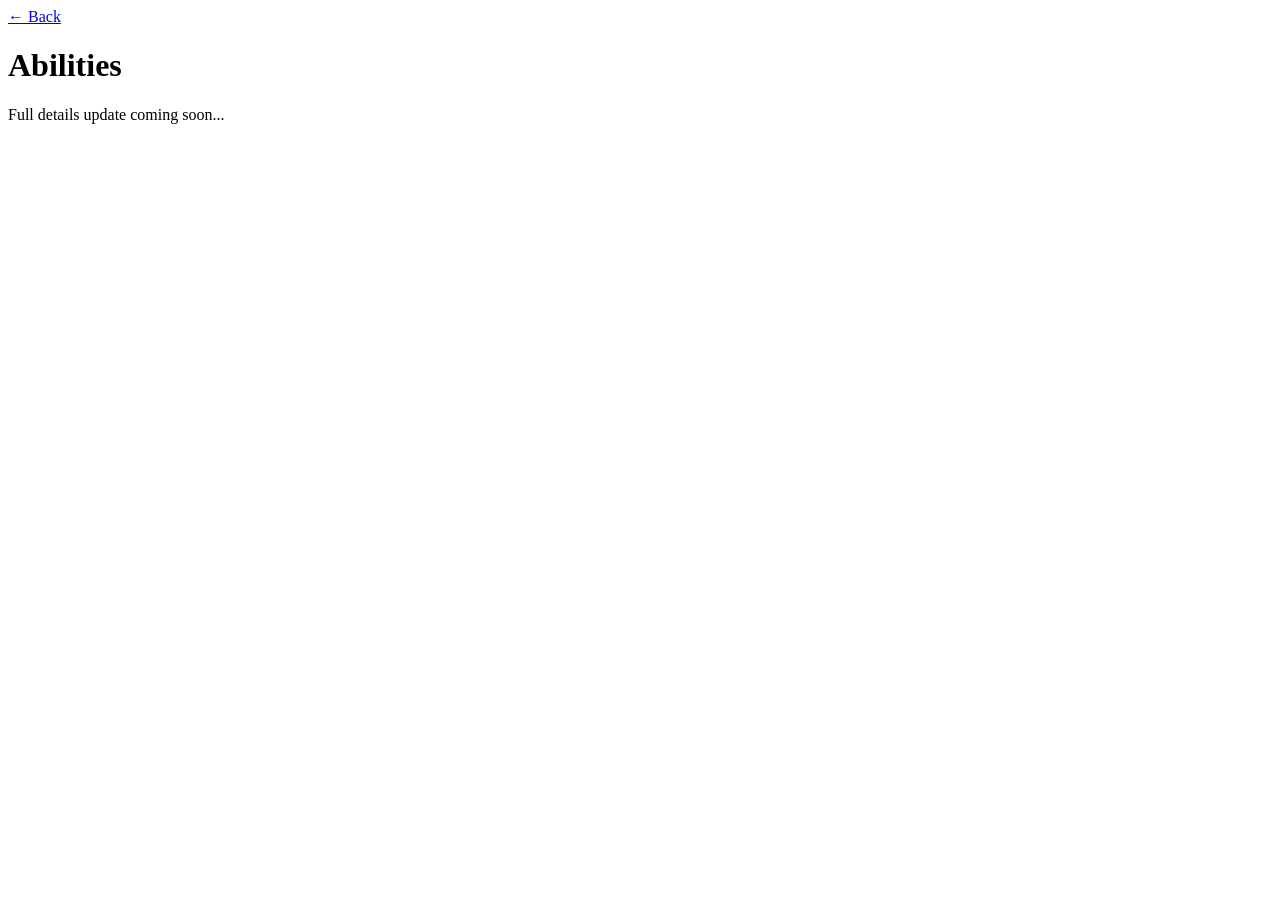
<file: abilities.html>
<!DOCTYPE html>
<html lang="en">
<head>
    <meta charset="UTF-8">
    <meta name="viewport" content="width=device-width, initial-scale=1.0">
    <title>Abilities</title>
    <link rel="stylesheet" href="abilities.css">
</head>
<body>
    <div id="fade-overlay"></div>
    <header>
        <a href="index.html">← Back</a>
    </header>
    <main>
        <h1>Abilities</h1>
        <p>Full details update coming soon...</p>
    </main>
    <!-- =======================
         JAVASCRIPT
    ======================= -->
    <script src="script.js"></script>
</body>
</html>
</file>
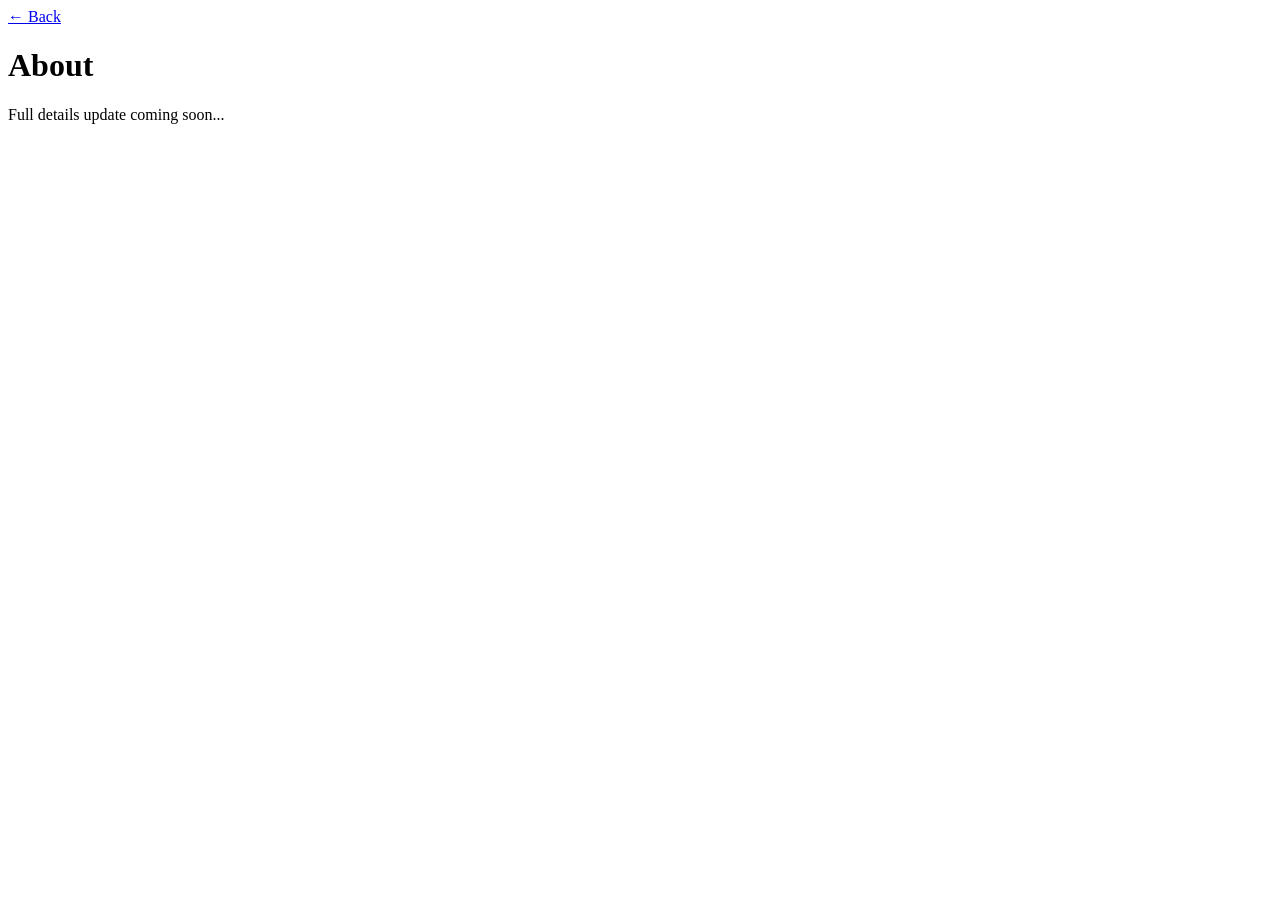
<file: about.html>
<!DOCTYPE html>
<html lang="en">
<head>
    <meta charset="UTF-8">
    <meta name="viewport" content="width=device-width, initial-scale=1.0">
    <title>About</title>
    <link rel="stylesheet" href="about.css">
</head>
<body>
    <div id="fade-overlay"></div>
    <header>
        <a href="index.html">← Back</a>
    </header>
    <main>
        <h1>About</h1>
        <p>Full details update coming soon...</p>
    </main>
    <!-- =======================
         JAVASCRIPT
    ======================= -->
    <script src="script.js"></script>
</body>
</html>
</file>
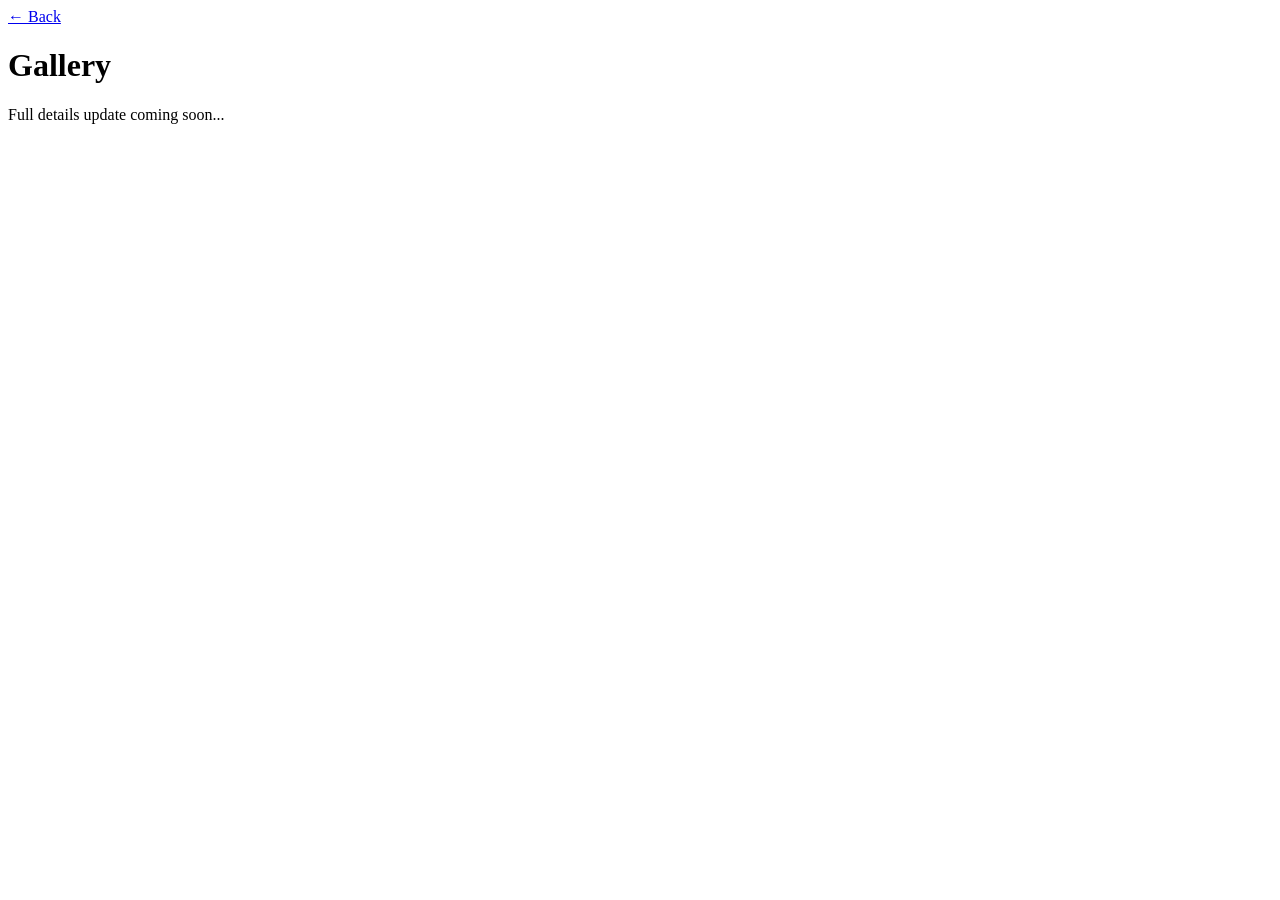
<file: gallery.html>
<!DOCTYPE html>
<html lang="en">
<head>
    <meta charset="UTF-8">
    <meta name="viewport" content="width=device-width, initial-scale=1.0">
    <title>Gallery</title>
    <link rel="stylesheet" href="gallery.css">
</head>
<body>
    <div id="fade-overlay"></div>
    <header>
        <a href="index.html">← Back</a>
    </header>
    <main>
        <h1>Gallery</h1>
        <p>Full details update coming soon...</p>
    </main>
    <!-- =======================
         JAVASCRIPT
    ======================= -->
    <script src="script.js"></script>
</body>
</html>
</file>
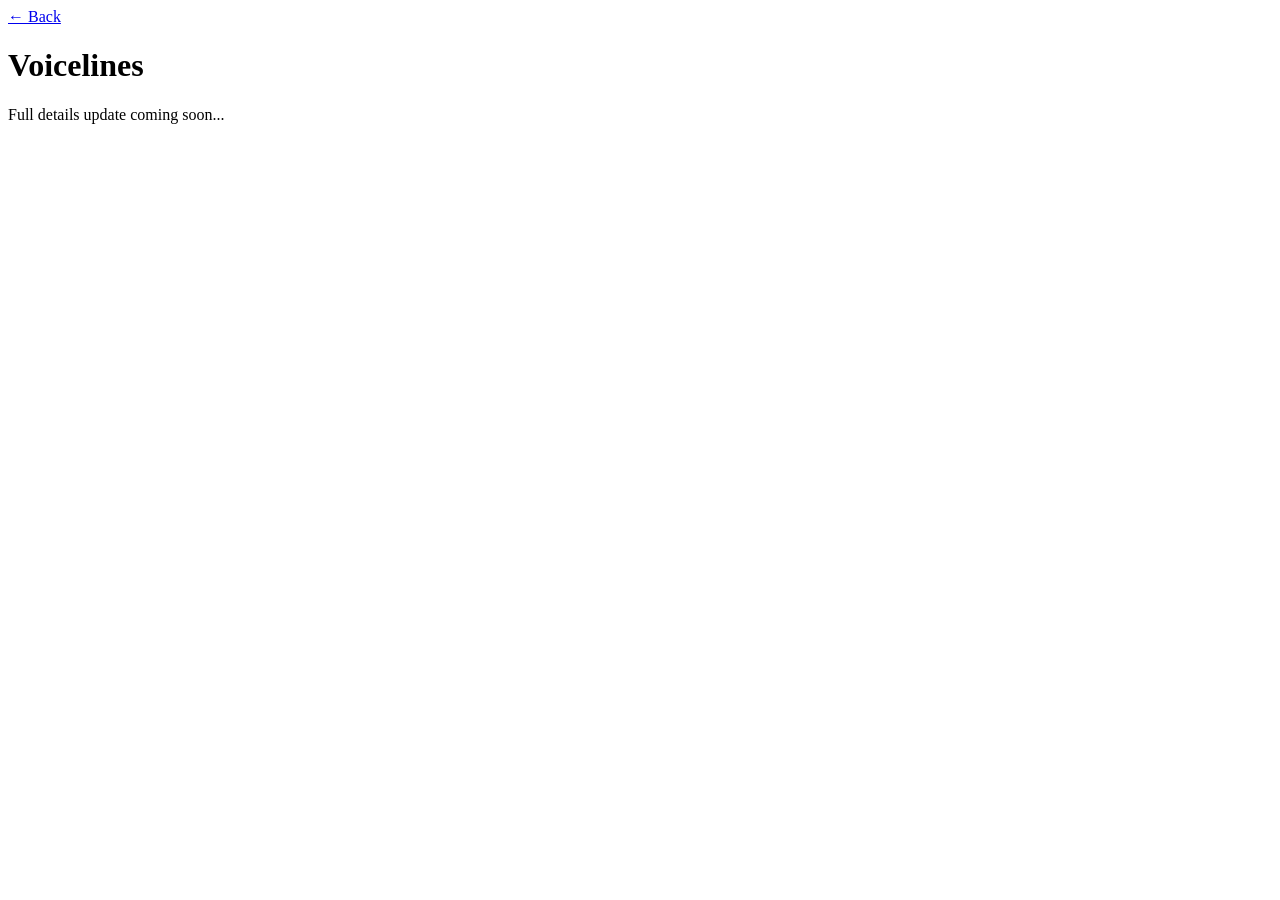
<file: voicelines.html>
<!DOCTYPE html>
<html lang="en">
<head>
    <meta charset="UTF-8">
    <meta name="viewport" content="width=device-width, initial-scale=1.0">
    <title>Voicelines</title>
    <link rel="stylesheet" href="voicelines.css">
</head>
<body>
    <div id="fade-overlay"></div>
    <header>
        <a href="index.html">← Back</a>
    </header>
    <main>
        <h1>Voicelines</h1>
        <p>Full details update coming soon...</p>
    </main>
    <!-- =======================
         JAVASCRIPT
    ======================= -->
    <script src="script.js"></script>
</body>
</html>
</file>
<file: abilities.css>
#fade-overlay {
  position: fixed;
  inset: 0;
  background: black;
  opacity: 1;
  transition: opacity 1s ease;
  z-index: 9999;
  pointer-events: none;
}
</file>
<file: about.css>
#fade-overlay {
  position: fixed;
  inset: 0;
  background: black;
  opacity: 1;
  transition: opacity 1s ease;
  z-index: 9999;
  pointer-events: none;
}
</file>
<file: gallery.css>
#fade-overlay {
  position: fixed;
  inset: 0;
  background: black;
  opacity: 1;
  transition: opacity 1s ease;
  z-index: 9999;
  pointer-events: none;
}
</file>
<file: voicelines.css>
#fade-overlay {
  position: fixed;
  inset: 0;
  background: black;
  opacity: 1;
  transition: opacity 1s ease;
  z-index: 9999;
  pointer-events: none;
}
</file>
